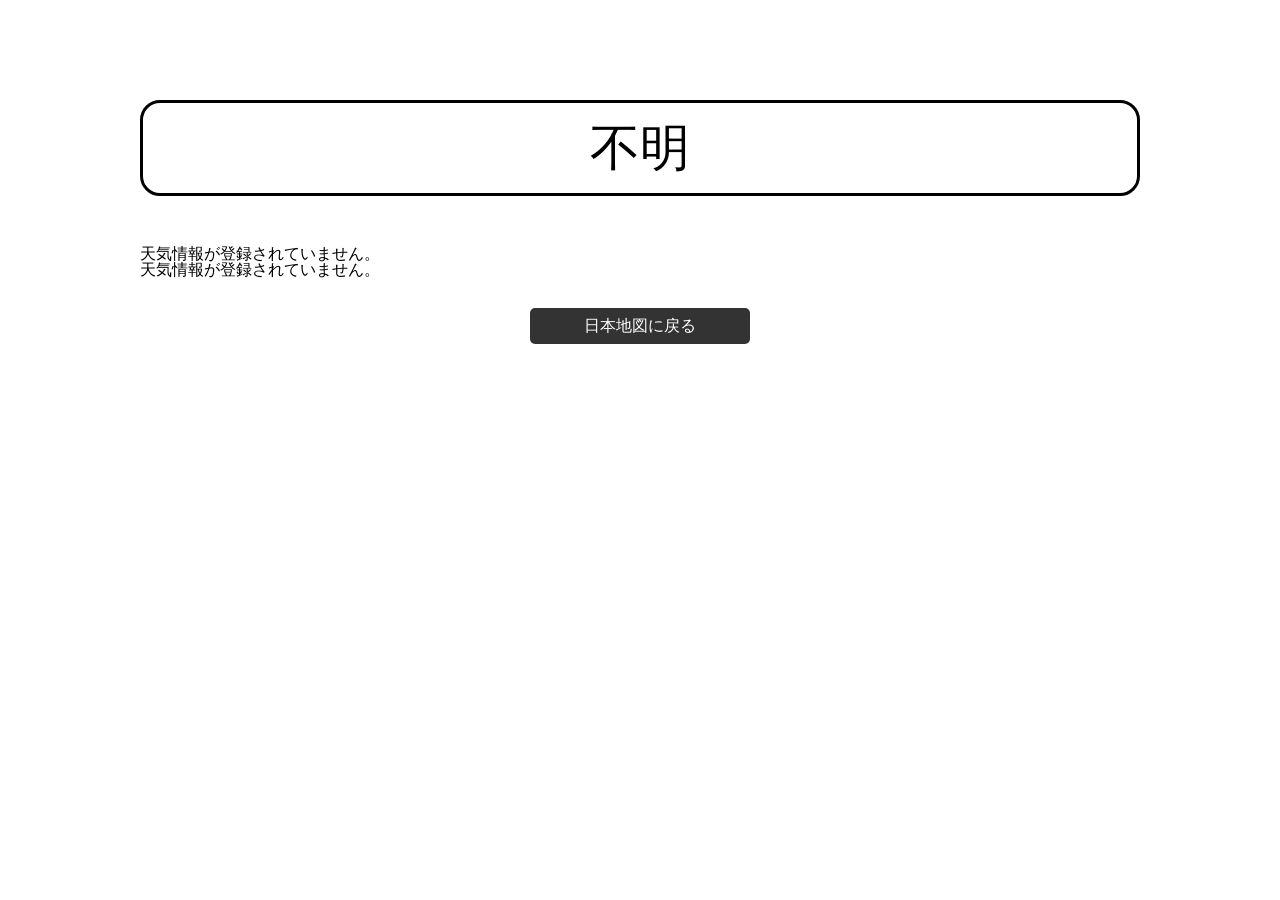
<file: pref.html>
<!DOCTYPE html>
<html lang="ja">

<head>
  <meta charset="UTF-8">
  <title>都道府県の天気</title>
  <link rel="stylesheet" href="css/reset.css">
  <link rel="stylesheet" href="css/style.css">

  <script src="https://code.jquery.com/jquery-3.7.0.min.js"></script>
  <script src="js/settings.js"></script>
  <script src="js/function.js"></script>

</head>

<body class="pref">
  <h2 class="js-pref-name">都道府県名</h2>

  <section class="today-weather">
    <h3>今日の天気</h3>
    <div class="date-wrapper">
      <p class="js-date-today"></p>
      <p class="js-temp-today"></p>
      <div class="weather-wrapper">
        <p class="js-weather-main-today"></p>
        <div class="js-weather-img-today"></div>
      </div>
    </div>
    <table>
      <thead>
        <tr>
          <th>時間帯</th>
          <th>降水確率</th>
          <th>風</th>
          <th>波</th>
        </tr>
      </thead>
      <tbody class="js-weather-table-today"></tbody>
    </table>
  </section>

  <section class="tomorrow-weather">
    <h3>明日の天気</h3>
    <div class="date-wrapper">
      <p class="js-date-tomorrow"></p>
      <p class="js-temp-tomorrow"></p>
      <div class="weather-wrapper">
        <p class="js-weather-main-tomorrow"></p>
        <div class="js-weather-img-tomorrow"></div>
      </div>
    </div>
    <table>
      <thead>
        <tr>
          <th>時間帯</th>
          <th>降水確率</th>
          <th>風</th>
          <th>波</th>
        </tr>
      </thead>
      <tbody class="js-weather-table-tomorrow"></tbody>
    </table>
  </section>

  <p><a href="index.html">日本地図に戻る</a></p>

</body>

</html>
</file>
<file: css/style.css>
body {
    position: relative;
}

h1 {
    position: absolute;
    top: 30%;
    left: 20%;
    font-size: 50px;
}

svg {
    max-width: 80%;
    height: auto;
    display: block;
    margin: 0 auto;
}

rect:hover {
    fill: red;
    transition: 0.2s;
}

polyline:hover {
    fill: red;
    transition: 0.2s;
}

polygon:hover {
    fill: red;
    transition: 0.2s;
}

.pref {
    margin: 100px auto 0;
    width: 90%;
    max-width: 1000px;
}

.js-pref-name {
    text-align: center;
    border: 3px solid #000;
    border-radius: 20px;
    padding: 20px 0;
    font-size: 50px;
}

.today-weather {
    margin-top: 50px;
}

.today-weather h3 {
    text-align: center;
    font-size: 30px;
}

.date-wrapper {
    display: flex;
    align-items: center;
    justify-content: space-between;
}

.js-date-today,
.js-temp-today,
.js-weather-main-today,
.js-date-tomorrow,
.js-temp-tomorrow,
.js-weather-main-tomorrow {
    font-size: 25px;
}

.js-temp-today,
.js-temp-tomorrow {
    margin-right: 55px;
}

.weather-wrapper {
    display: flex;
    gap: 20px;
    align-items: center;
}

.today-weather table,
.tomorrow-weather table {
    width: 100%;
    border-collapse: collapse;
    table-layout: fixed;
    margin-top: 20px;
}

.today-weather th,
.tomorrow-weather th,
.today-weather td,
.tomorrow-weather td {
    border: 1px solid #000;
    padding: 10px 5px;
    text-align: center;
}

.today-weather thead th,
.tomorrow-weather thead th {
    background-color: #f9f9f9;
    font-weight: bold;
}

p a {
    display: block;
    text-align: center;
    margin-top: 30px;
    padding: 10px;
    background-color: #333;
    color: #fff;
    text-decoration: none;
    border-radius: 5px;
    width: 200px;
    margin-left: auto;
    margin-right: auto;
}
</file>
